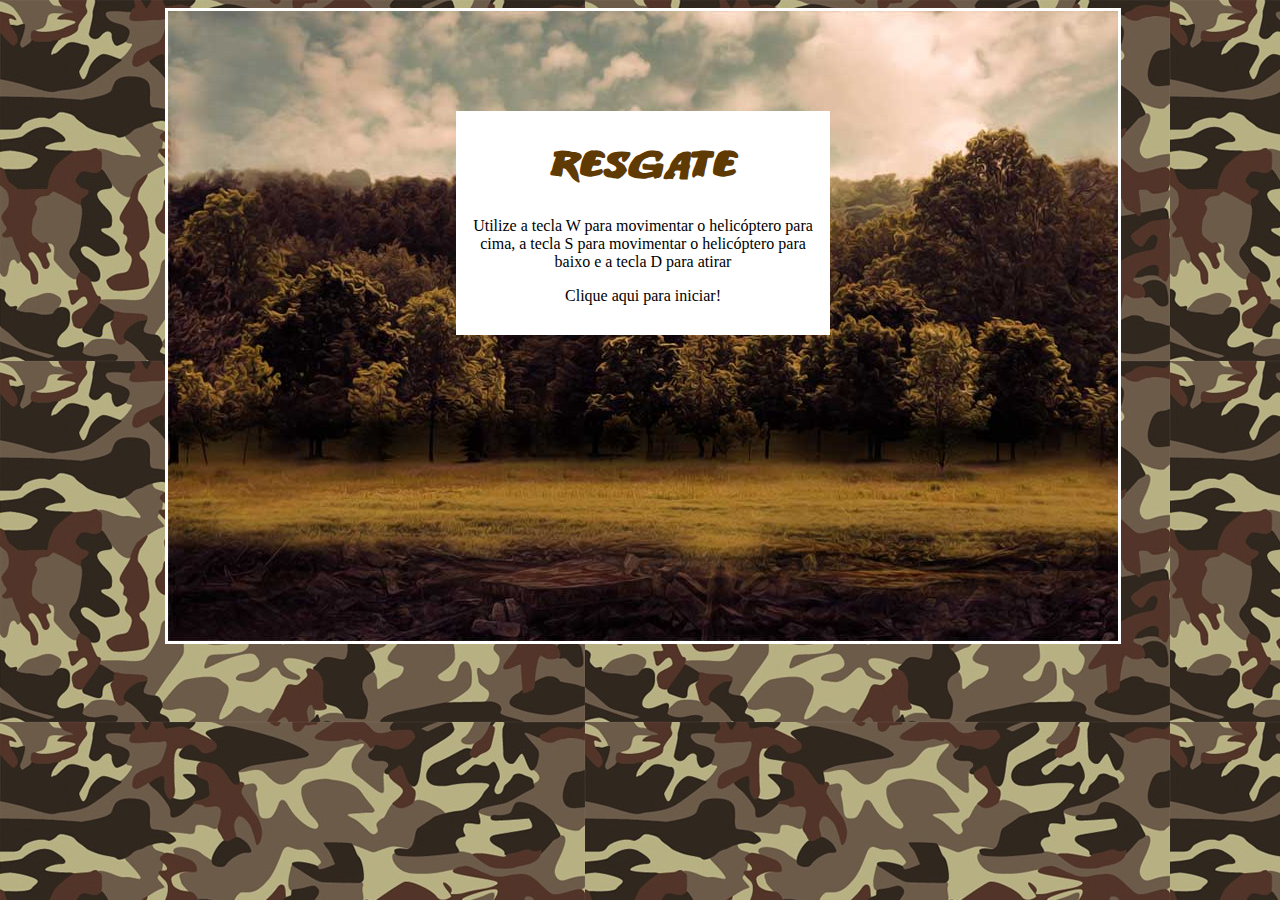
<file: ConstruindooPrimeiroJogodeNaves/jogo1/index.html>
<!DOCTYPE html>
<html lang="pt-BR">
  <head>
    <meta charset="UTF-8" />
    <meta http-equiv="X-UA-Compatible" content="IE=edge" />
    <meta name="viewport" content="width=device-width, initial-scale=1.0" />
    <title>Resgate</title>
    <link rel="stylesheet" href="css/style.css" />
  </head>
  <body>
    <div id="container">
      <div id="fundoGame">
        <div id="inicio" onclick="start()">
          <h1>Resgate</h1>
          <p>
            Utilize a tecla W para movimentar o helicóptero para cima, a tecla S
            para movimentar o helicóptero para baixo e a tecla D para atirar
          </p>
          <p>Clique aqui para iniciar!</p>
        </div>
      </div>
    </div>

    <!--Sons do jogo-->
    <audio src="audio/som.mp3" preload="auto" id="somDisparo"></audio>
    <audio src="audio/explosao.mp3" preload="auto" id="somExplosao"></audio>
    <audio src="audio/musica_fundo.mp3" preload="auto" id="musica"></audio>
    <audio src="audio/gameover.mp3" preload="auto" id="somGameover"></audio>
    <audio src="audio/perdido.mp3" preload="auto" id="somPerdido"></audio>
    <audio src="audio/resgate.mp3" preload="auto" id="somResgate"></audio>
  </body>
  <script type="text/javascript" src="js/jquery-1.11.1.min.js"></script>
  <script type="text/javascript" src="js/js.js"></script>
  <script type="text/javascript" src="js/jquery-collision.min.js"></script>
</html>
</file>
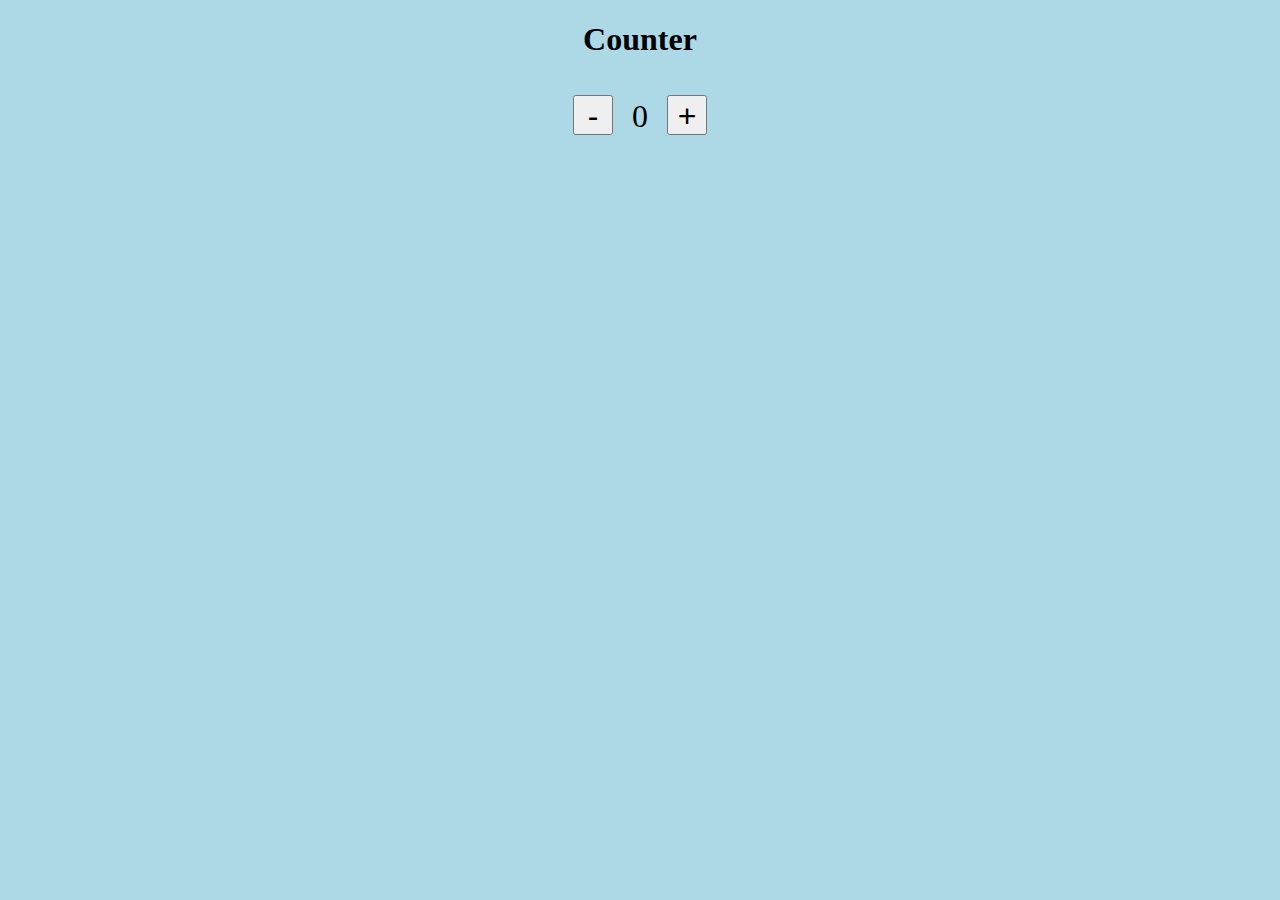
<file: IntroduçãoJavaScript/contador/counter.html>
<!DOCTYPE html>
<html lang="en">
  <head>
    <meta charset="UTF-8" />
    <meta http-equiv="X-UA-Compatible" content="IE=edge" />
    <meta name="viewport" content="width=device-width, initial-scale=1.0" />
    <title>Counter</title>
    <link rel="stylesheet" href="css/style.css" />
  </head>
  <body>
    <h1>Counter</h1>
    <button id="counter-decrement" onclick="counterDecrement()">-</button>
    <span id="current-number">0</span>
    <button id="counter-increment" onclick="counterIncrement()">+</button>
  </body>

  <script src="js/counter.js"></script>
</html>
</file>
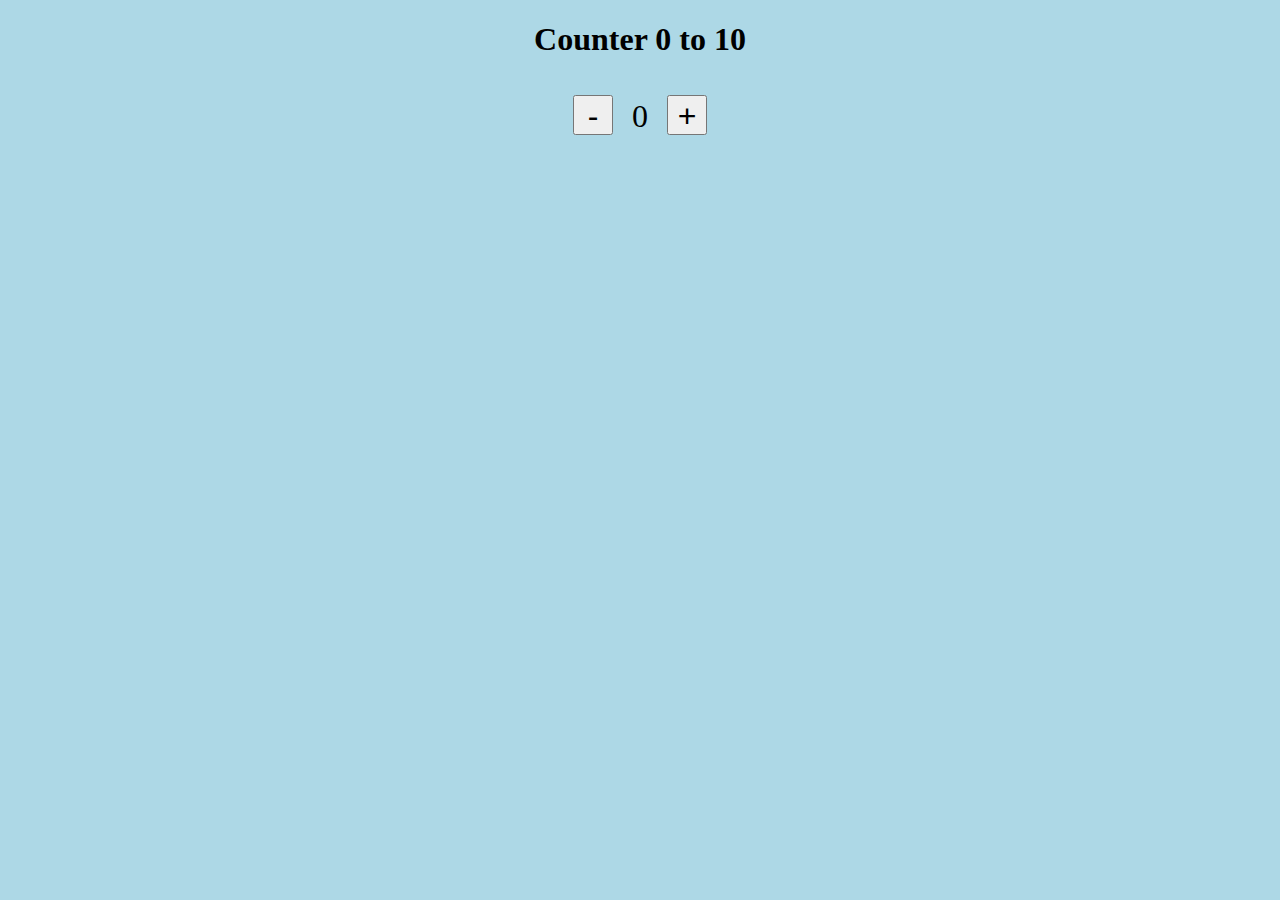
<file: IntroduçãoJavaScript/contador/counter2.html>
<!DOCTYPE html>
<html lang="en">
  <head>
    <meta charset="UTF-8" />
    <meta http-equiv="X-UA-Compatible" content="IE=edge" />
    <meta name="viewport" content="width=device-width, initial-scale=1.0" />
    <title>Counter 0 to 10</title>
    <link rel="stylesheet" href="css/style.css" />
  </head>
  <body>
    <h1>Counter 0 to 10</h1>
    <button id="button-decrement" onclick="counterDecrement()">-</button>
    <span id="current-number">0</span>
    <button id="button-increment" onclick="counterIncrement()">+</button>
  </body>

  <script src="js/counter2.js"></script>
</html>
</file>
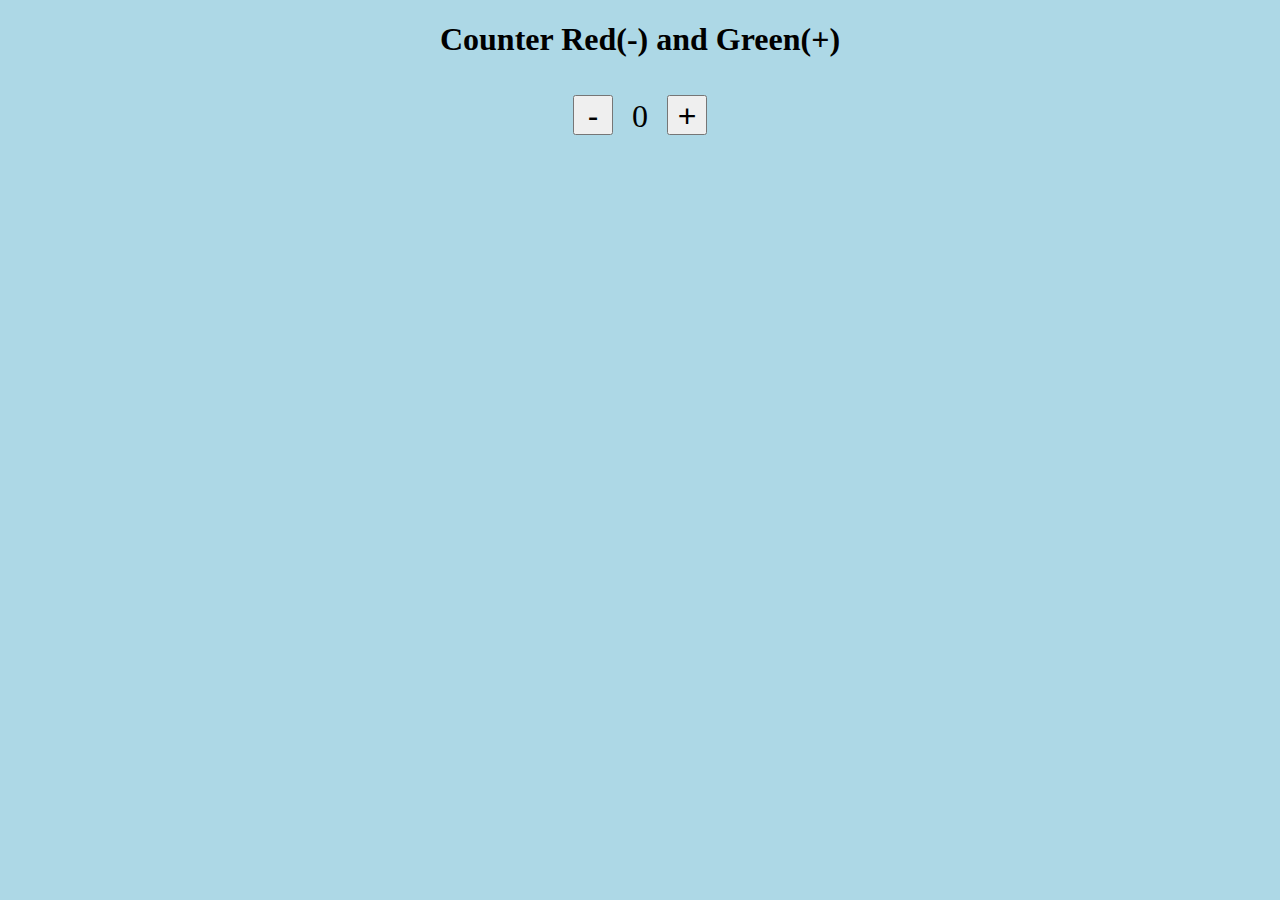
<file: IntroduçãoJavaScript/contador/counter3.html>
<!DOCTYPE html>
<html lang="en">
  <head>
    <meta charset="UTF-8" />
    <meta http-equiv="X-UA-Compatible" content="IE=edge" />
    <meta name="viewport" content="width=device-width, initial-scale=1.0" />
    <title>Counter Red(-) and Green(+)</title>
    <link rel="stylesheet" href="css/style.css" />
  </head>
  <body>
    <h1>Counter Red(-) and Green(+)</h1>
    <button id="button-decrement" onclick="decrement()">-</button>
    <span id="current-number">0</span>
    <button id="button-increment" onclick="increment()">+</button>
  </body>

  <script src="js/counter3.js"></script>
</html>
</file>
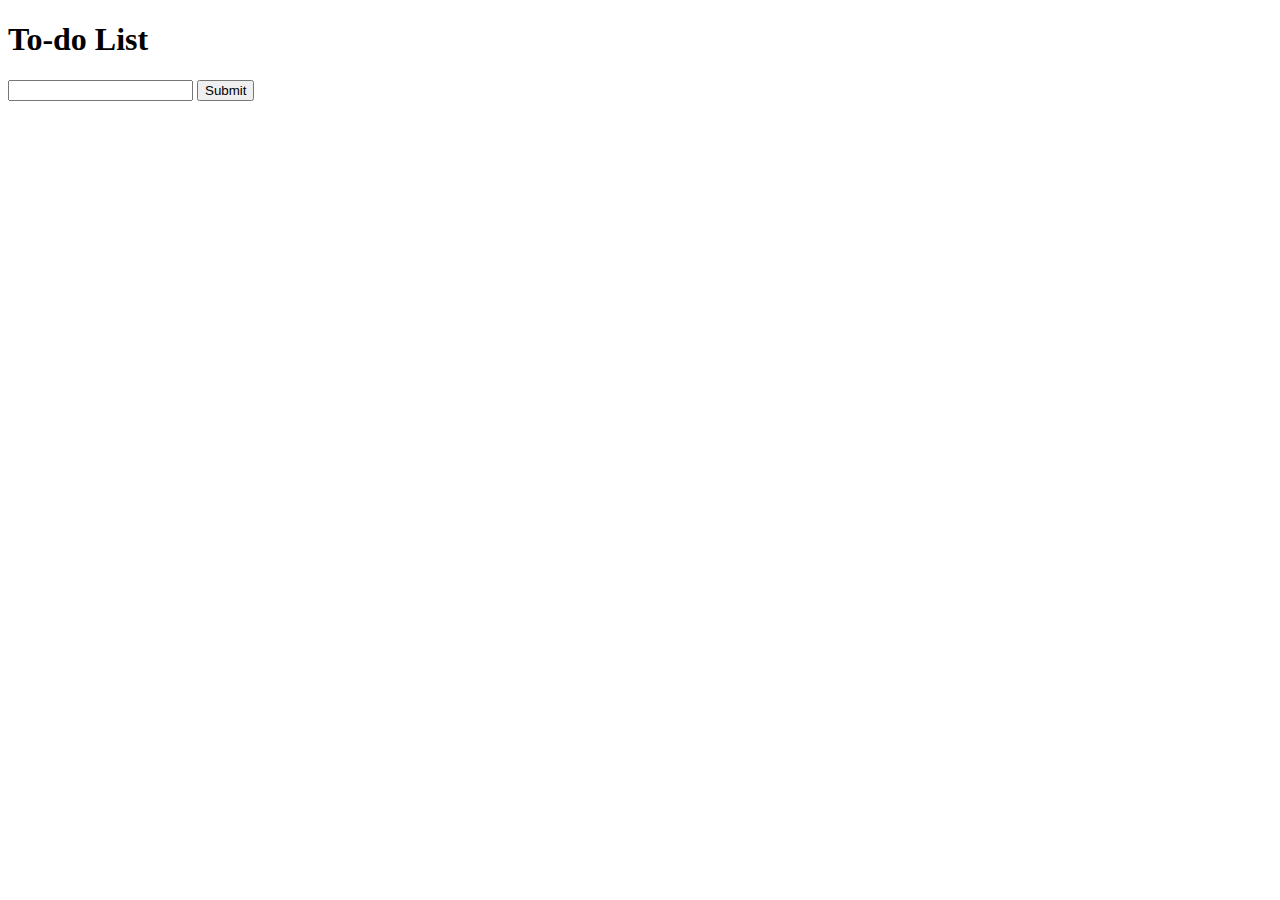
<file: IntroduçãoJavaScript/to-do-list/to-do-list.html>
<!DOCTYPE html>
<html lang="en">
  <head>
    <meta charset="UTF-8" />
    <meta http-equiv="X-UA-Compatible" content="IE=edge" />
    <meta name="viewport" content="width=device-width, initial-scale=1.0" />
    <title>To-do List</title>
  </head>
  <body>
    <h1>To-do List</h1>
    <form onsubmit="addTask()">
      <input type="text" id="task" />
      <input type="submit" />
      <div id="res"></div>
    </form>
  </body>

  <script>
    function addTask() {
      var task = document.getElementById('task')
      var res = document.getElementById('res')
      var taskList = []
      taskList.push(task.value)
      res.innerHTML = taskList
      return false
    }
  </script>
</html>
</file>
<file: ConstruindooPrimeiroJogodeNaves/jogo1/css/style.css>
@font-face {
  font-family: Titulo;
  src: url(../fonts/ANODETONOONE.TTF);
}

h1 {
  font-family: Titulo;
  font-size: 2.5rem;
  color: #603a03;
}

body {
  background-image: url(../img/fundo.jpg);
}

#container {
  width: 950px;
  height: auto;
  position: relative;
  margin-left: auto;
  margin-right: auto;
}

#fundoGame {
  width: inherit;
  height: 630px;
  background-image: url(../img/fundo_game.jpg);
  border-color: #fff;
  border-style: solid;
}

#jogador {
  width: 250px;
  height: 66px;
  position: absolute;
  left: 8px;
  top: 179px;
  background-image: url(../img/apache.png);
}

#inimigo1 {
  width: 250px;
  height: 66px;
  position: absolute;
  left: 689px;
  top: 253px;
  background-image: url(../img/inimigo1.png);
}

#inimigo2 {
  width: 165px;
  height: 70px;
  position: absolute;
  left: 775px;
  top: 447px;
  background-image: url(../img/inimigo2.png);
}

#amigo {
  width: 44px;
  height: 51px;
  position: absolute;
  left: 10px;
  top: 464px;
  background-image: url(../img/amigo.png);
}

#inicio {
  width: 350px;
  height: 200px;
  background-color: #fff;
  margin: 0 auto;
  margin-top: 100px;
  text-align: center;
  padding: 0.75rem;
}

.anima1 {
  background-image: url(../img/apache.png);
  animation: play 0.5s steps(2) infinite;

  -webkit-animation: play 0.5s steps(2) infinite;
  -moz-animation: play 0.5s steps(2) infinite;
  -ms-animation: play 0.5s steps(2) infinite;
  -o-animation: play 0.5s steps(2) infinite;
}

@keyframes play {
  from {
    background-position: 0px;
  }
  to {
    background-position: -512px;
  }
}

@-webkit-keyframes play {
  from {
    background-position: 0px;
  }
  to {
    background-position: -512px;
  }
}

@-moz-keyframes play {
  from {
    background-position: 0px;
  }
  to {
    background-position: -512px;
  }
}

@-ms-keyframes play {
  from {
    background-position: 0px;
  }
  to {
    background-position: -512px;
  }
}

@-o-keyframes play {
  from {
    background-position: 0px;
  }
  to {
    background-position: -512px;
  }
}

.anima2 {
  background-image: url(../img/inimigo1.png);
  animation: play 0.5s steps(2) infinite;

  -webkit-animation: play 0.5s steps(2) infinite;
  -moz-animation: play 0.5s steps(2) infinite;
  -ms-animation: play 0.5s steps(2) infinite;
  -o-animation: play 0.5s steps(2) infinite;
}

.anima3 {
  background-image: url(../img/amigo.png);
  animation: play2 0.9s steps(12) infinite;

  -webkit-animation: play2 0.9s steps(12) infinite;
  -moz-animation: play2 0.9s steps(12) infinite;
  -ms-animation: play2 0.9s steps(12) infinite;
  -o-animation: play2 0.9s steps(12) infinite;
}

@keyframes play2 {
  from {
    background-position: 0px;
  }
  to {
    background-position: -520px;
  }
}

@-webkit-keyframes play2 {
  from {
    background-position: 0px;
  }
  to {
    background-position: -520px;
  }
}

@-moz-keyframes play2 {
  from {
    background-position: 0px;
  }
  to {
    background-position: -520px;
  }
}

@-ms-keyframes play2 {
  from {
    background-position: 0px;
  }
  to {
    background-position: -520px;
  }
}

@-o-keyframes play2 {
  from {
    background-position: 0px;
  }
  to {
    background-position: -520px;
  }
}

#disparo {
  width: 50px;
  height: 8px;
  position: absolute;
  background-image: url(../img/disparo.png);
}

#explosao1 {
  width: 15px;
  height: 87px;
  position: absolute;
}

#explosao2 {
  width: 15px;
  height: 87px;
  position: absolute;
}

#explosao3 {
  width: 44px;
  height: 51px;
  position: absolute;
}

.anima4 {
  width: 44px;
  height: 51px;
  background-image: url(../img/amigo_morte.png);
  animation: play3 0.5s steps(7) infinite;

  -webkit-animation: play3 0.5s steps(7) infinite;
  -moz-animation: play3 0.5s steps(7) infinite;
  -ms-animation: play3 0.5s steps(7) infinite;
  -o-animation: play3 0.5s steps(7) infinite;
}

@keyframes play3 {
  from {
    background-position: 0px;
  }
  to {
    background-position: -308px;
  }
}

@-webkit-keyframes play3 {
  from {
    background-position: 0px;
  }
  to {
    background-position: -308px;
  }
}

@-moz-keyframes play3 {
  from {
    background-position: 0px;
  }
  to {
    background-position: -308px;
  }
}

@-ms-keyframes play3 {
  from {
    background-position: 0px;
  }
  to {
    background-position: -308px;
  }
}

@-o-keyframes play3 {
  from {
    background-position: 0px;
  }
  to {
    background-position: -308px;
  }
}

#placar {
  width: 450px;
  height: 50px;
  position: absolute;
  left: 5px;
  top: 590px;
}

h2 {
  font-family: Titulo;
  font-size: 20px;
  color: #fff;
}

#energia {
  width: 140px;
  height: 38px;
  position: absolute;
  left: 750px;
  top: 7px;
}

h3 {
  font-family: Titulo;
  font-size: 20px;

  color: #603a03;

  cursor: pointer;
}

#fim {
  width: 350px;
  height: 200px;
  background-color: #fff;
  margin: 0 auto;
  margin-top: 100px;
  text-align: center;
  padding: 10px;
}
</file>
<file: IntroduçãoJavaScript/contador/css/style.css>
body {
  text-align: center;
  background-color: lightblue;
}

button {
  width: 40px;
  height: 40px;
  margin: 15px;
  font-size: 32px;
}

span {
  font-size: 32px;
}
</file>
